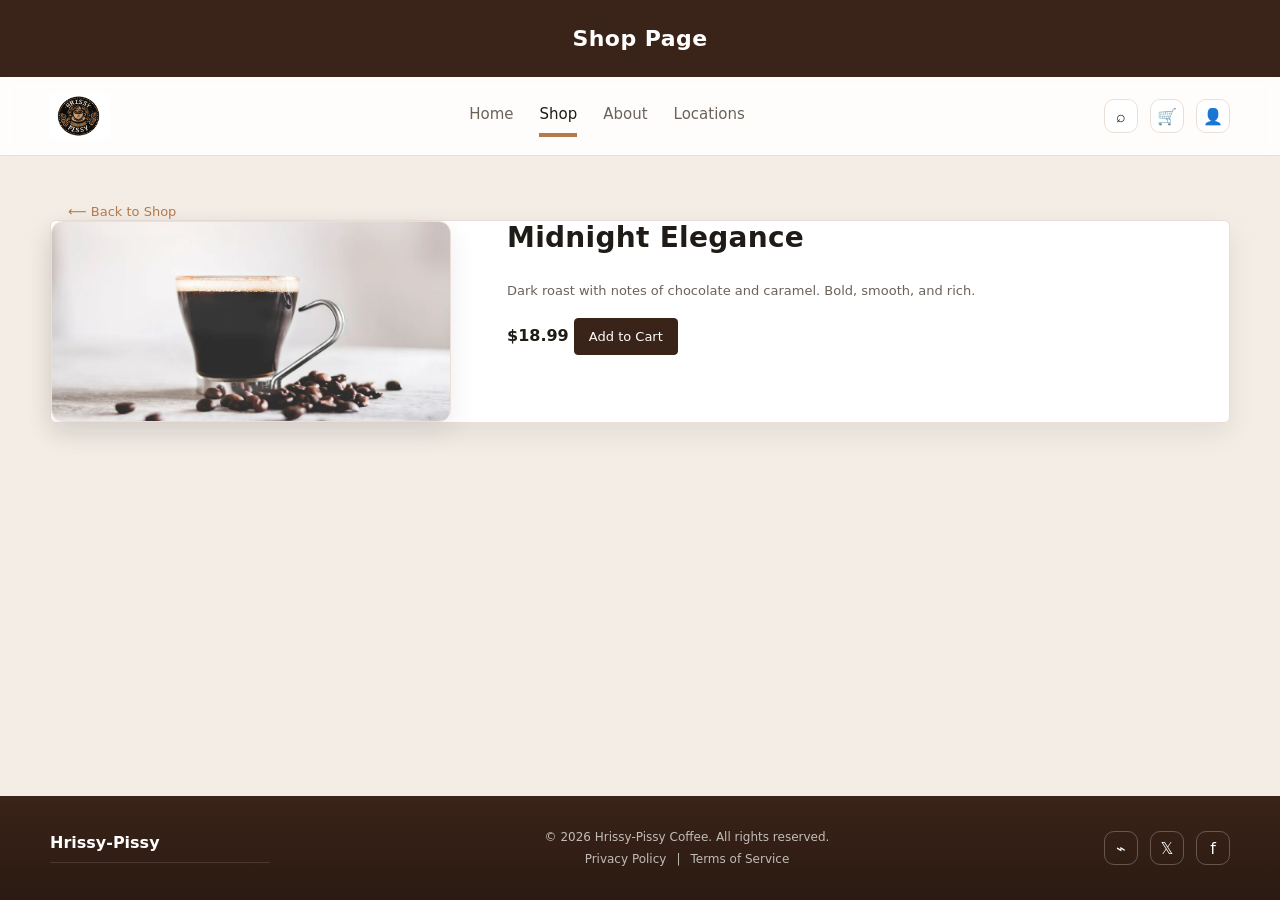
<file: templates/product.html>
<!doctype html>
<html lang="en">

<head>
  <title>Hrissy-Pissy • Product</title>
  <meta charset="utf-8" />
  <meta name="viewport" content="width=device-width, initial-scale=1" />
  <link rel="stylesheet" href="/static/CSS/styles.css" />
</head>

<body data-page="product">
  <div class="page-banner" aria-hidden="true">
    <div class="container">Shop Page</div>
  </div>

  <header class="topbar">
    <div class="container nav">
      <a class="brand" href="/">
        <img class="logo" src="/static/Pictures/logo.png" alt="Hrissy-Pissy Logo" />
      </a>

      <nav class="navlinks">
        <a href="/">Home</a>
        <a href="/menu" class="active">Shop</a>
        <a href="/about">About</a>
        <a href="/service">Locations</a>
      </nav>

      <div class="navicons">
        <a class="iconbtn" href="/menu">⌕</a>
        <a class="iconbtn" href="/cart">🛒</a>
        <button class="iconbtn" id="userBtn" aria-label="User">👤</button>
      </div>

      <div class="user-panel" id="userPanel">
        <!-- LOGIN -->
        <div class="login-form">
          <h3>Login</h3>
          <form class="form" onsubmit="return false">
            <input type="email" id="loginEmail" placeholder="Email" required />
            <input type="password" id="loginPassword" placeholder="Password" required />
            <button id="loginSubmit" class="btn btn-primary btn-block" type="button">Login</button>
            <p id="loginError" class="error-msg"></p>
          </form>
          <div class="user-divider"></div>
          <div class="switch-link" id="switchToSignup">
            Don't have an account? Sign up
          </div>
        </div>

        <!-- SIGNUP -->
        <div class="signup-form">
          <h3>Sign Up</h3>
          <form class="form" onsubmit="return false">
            <input type="text" id="signupUsername" placeholder="Name" required />
            <input type="email" id="signupEmail" placeholder="Email" required />
            <input type="password" id="signupPassword" placeholder="Password" required />
            <button id="signupSubmit" class="btn btn-primary btn-block" type="button">Create Account</button>
            <p id="signupError" class="error-msg"></p>
          </form>
          <div class="user-divider"></div>
          <div class="switch-link" id="switchToLogin">
            Already have an account? Login
          </div>
        </div>
      </div>
    </div>
  </header>

  <main class="section-alt" style="padding: 34px 0 0">
    <div class="container">
      <a class="continue" href="/menu">⟵ Back to Shop</a>

      <div class="product-page card-soft">
        <div class="product-page-media">
          <img id="product-image" src="" alt="" />
        </div>

        <div class="product-page-info">
          <h1 class="page-h1" id="product-name"></h1>
          <p class="prose" id="product-desc" style="max-width: none"></p>

          <div class="product-page-buy">
            <strong class="product-page-price" id="product-price"></strong>
            <button class="btn btn-primary add-to-cart" id="add-to-cart" data-name="" data-price="">
              Add to Cart
            </button>
          </div>
        </div>
      </div>
    </div>
  </main>

  <footer class="footer">
    <div class="container footer-inner">
      <div class="footer-left">
        <div class="footer-brand">Hrissy-Pissy</div>
        <div class="footer-line"></div>
      </div>

      <div class="footer-center">
        <div class="footer-muted">
          © 2026 Hrissy-Pissy Coffee. All rights reserved.
        </div>
        <div class="footer-links">
          <a href="#">Privacy Policy</a>
          <span>|</span>
          <a href="#">Terms of Service</a>
        </div>
      </div>

      <div class="footer-right">
        <a class="social" href="#">⌁</a>
        <a class="social" href="#">𝕏</a>
        <a class="social" href="#">f</a>
      </div>
    </div>
  </footer>

  <script src="/static/JS/product.js"></script>
</body>

</html>
</file>
<file: static/CSS/styles.css>
:root{
  --bg:#f7f2ec;
  --bg-alt:#f3ede6;
  --ink:#1f1b16;
  --muted:#6b625a;
  --card:#ffffff;
  --line:#eadfd6;
  --brown:#3a2318;
  --brown-2:#2a1a12;
  --accent:#b57a4b;
  --radius:12px;
  --shadow:0 10px 28px rgba(31,27,22,.08);
}

*{box-sizing:border-box}
html,body{height:100%}
body {
  margin: 0;
  min-height: 100%; /* Ensures the body is at least as tall as the screen */
  display: flex;
  flex-direction: column;
  font-family: ui-sans-serif, system-ui, -apple-system, Segoe UI, Roboto, Helvetica, Arial;
  color: var(--ink);
  background: var(--bg);
}

main {
  flex: 1; 
}


img{max-width:100%; display:block}
a{color:inherit; text-decoration:none}
button{font:inherit}
input,textarea{font:inherit}

.container{
  width:min(1180px, calc(100% - 64px));
  margin:0 auto;
}
@media (max-width: 640px){
  .container{width:calc(100% - 32px)}
}

.page-banner{
  background:var(--brown);
  color:#fff;
  text-align:center;
  padding:26px 0;
  font-weight:700;
  letter-spacing:.02em;
  font-size:22px;
}

/* Header / nav */
.topbar{
  background:rgba(255,255,255,.85);
  border-bottom:1px solid var(--line);
  backdrop-filter: blur(6px);
  position: relative;
  z-index: 400; 
}
.nav{
  display:flex;
  align-items:center;
  justify-content:space-between;
  gap:24px;
  padding:16px 0;
  position: relative;
}
.brand{
  display:flex;
  align-items:center;
  gap:12px;
  font-weight:700;
}
.brand .logo{
  width:60px;
  height:46px;
  /* border-radius:50%; */
  background:var(--brown);
  color:#fff;
  display:grid;
  place-items:center;
  font-size:12px;
}
.brand-name{font-size:16px; letter-spacing:.2px}

.navlinks{
  display:flex;
  align-items:center;
  gap:26px;
  color:var(--muted);
  font-size:15px;
}
.navlinks a{
  padding:10px 0;
  border-bottom:4px solid transparent;
}
.navlinks a:hover{color:var(--ink)}
.navlinks a.active{color:var(--ink); border-bottom-color:var(--accent)}

.navicons{display:flex; align-items:center; gap:12px}
.iconbtn{
  width:34px;
  height:34px;
  border-radius:10px;
  border:1px solid var(--line);
  background:#fff;
  display:grid;
  place-items:center;
  color:var(--ink);
}
.iconbtn:hover{background:rgba(181,122,75,.08); border-color:rgba(181,122,75,.35)}

@media (max-width: 900px){
  .nav{flex-wrap:wrap; justify-content:center}
  .navlinks{flex-wrap:wrap; justify-content:center}
}

/* Sections */
.section-block{padding:56px 0}
.section-white{background:#fff}
.section-alt{background:var(--bg-alt)}

.center{text-align:center}
.muted{color:var(--muted)}

.section-icon{
  width:34px;
  height:34px;
  margin:0 auto 10px;
  display:grid;
  place-items:center;
  color:var(--accent);
  font-size:22px;
}

.section-title{
  margin:0;
  font-size:22px;
  letter-spacing:.01em;
}

.prose{max-width:760px; margin:18px auto 0; color:var(--muted); font-size:13px; line-height:1.85}
.prose p{margin:0 0 12px}

/* Hero banner */
.hero-banner{
  margin:14px 0 0;
  border-radius:14px;
  overflow:hidden;
  border:1px solid var(--line);
  background:#ddd;
  position:relative;
   z-index: 1;
}
.hero-banner img{
  width:100%;
  height:420px;
  object-fit:cover;
  filter:saturate(.95);
  transition: filter .35s ease;
}
.hero-banner:hover img{
  filter: blur(6px) saturate(.95) brightness(.85);
}
.hero-short img{height:500px}

.hero-overlay{
  position:absolute;
  inset:0;
  display:flex;
  align-items:center;
  justify-content:center;
  flex-direction:column;
  gap:10px;
  text-align:center;
  padding:32px;
  color:#fff;
  background:linear-gradient(90deg, rgba(0,0,0,.40), rgba(0,0,0,.18));
  opacity: 0;
  pointer-events: none;
  transition: opacity .35s ease;
}
.hero-banner:hover .hero-overlay{
  opacity: 1;
  pointer-events: auto;
}
.hero-overlay h1{margin:0; font-size:44px; letter-spacing:.01em}
.hero-overlay p{margin:0; font-size:13px; color:rgba(255,255,255,.85)}
.hero-left{align-items:flex-start; text-align:left}

@media (max-width: 640px){
  .hero-overlay h1{font-size:32px}
  .hero-banner img{height:360px}
}

/* Buttons / links */
.btn{
  display:inline-flex;
  align-items:center;
  justify-content:center;
  gap:8px;
  border-radius:4px;
  border:1px solid transparent;
  padding:10px 14px;
  font-size:13px;
  cursor:pointer;
  background:#fff;
}
.btn-primary{
  background:var(--brown);
  border-color:var(--brown);
  color:#fff;
  margin-bottom: 4px;
}
.btn-primary:hover{background:var(--brown-2); border-color:var(--brown-2)}
.btn-block{width:100%}
.btn-sm{padding:8px 12px; font-size:12px; border-radius:4px; background:var(--brown); color:#fff}
.btn-sm:hover{background:var(--brown-2)}

.text-link{color:var(--accent); font-size:12px}
.text-link:hover{text-decoration:underline}

/* Collection cards (Home) */
.collection-grid{
  margin-top:26px;
  display:grid;
  grid-template-columns:repeat(3, 1fr);
  gap:22px;
}
@media (max-width: 900px){
  .collection-grid{grid-template-columns:1fr}
}
.product-card{
  background:var(--card);
  border:1px solid var(--line);
  border-radius:8px;
  box-shadow:var(--shadow);
  overflow:hidden;
}
.product-img{height:170px; width:100%; object-fit:cover}
.product-body{padding:16px}
.product-body h3{margin:0 0 6px; font-size:14px}
.product-body p{margin:0 0 12px; color:var(--muted); font-size:12px; line-height:1.6}


.product-page {
  display: flex;
  align-items: flex-start;
  gap: 50px;
  margin-bottom: 6x;
}

.product-page-media {
  flex: 0 0 400px; /* fixed image width */
}

.product-page-media img {
  width: 100%;
  border-radius: var(--radius);
  border: 1px solid var(--line);
  box-shadow: var(--shadow);
}

.product-page-info {
  flex: 1;
  padding-left: 6px;
  
}

.product-page-info h1 {
  margin-top: 0;
  font-size: 28px;
}
.product-page-info h3 {
  font-size: 22px;
  margin: 16px 0;
  color: var(--brown);
}

.product-page-info > * {
  margin-bottom: 16px;
}

.product-page-info p {
  line-height: 1.7;
}

/* Mobile layout */
@media (max-width: 900px) {
  .product-page {
    flex-direction: column;
  }

  .product-page-media {
    flex: unset;
    width: 100%;
  }
}
/* Visit section panels */
.visit-grid{
  margin-top:26px;
  display:grid;
  grid-template-columns:1fr 1fr;
  gap:22px;
  align-items:start;
}
@media (max-width: 900px){
  .visit-grid{grid-template-columns:1fr}
}
.panel{
  background:var(--bg-alt);
  border:1px solid var(--line);
  border-radius:6px;
  padding:18px;
}
.panel h3{margin:0 0 12px; font-size:14px}

.icon-list{margin:0; padding:0; list-style:none; color:var(--muted); font-size:12px; line-height:1.65}
.icon-list li{display:flex; gap:10px; margin:0 0 10px}
.icon-list li span{color:var(--accent)}
.icon-list.compact li{margin-bottom:8px}

.form{display:flex; flex-direction:column; gap:10px}
.form input,
.form textarea{
  width:100%;
  border:1px solid #d8ccc2;
  border-radius:3px;
  padding:10px 12px;
  background:#fff;
}
.form textarea{resize:vertical; min-height:110px}
.form input:focus,
.form textarea:focus{outline:2px solid rgba(181,122,75,.22); border-color:rgba(181,122,75,.45)}

.sr-only{
  position:absolute;
  width:1px;
  height:1px;
  padding:0;
  margin:-1px;
  overflow:hidden;
  clip:rect(0,0,0,0);
  white-space:nowrap;
  border:0;
}

/* About: features */
.features{
  margin-top:22px;
  display:grid;
  grid-template-columns:repeat(4, 1fr);
  gap:22px;
  text-align:center;
}
@media (max-width: 1000px){
  .features{grid-template-columns:repeat(2, 1fr)}
}
@media (max-width: 640px){
  .features{grid-template-columns:1fr}
}
.feature-icon{color:var(--accent); font-size:22px; margin-bottom:8px}
.feature h3{margin:0 0 6px; font-size:15px}
.feature p{margin:0; color:var(--muted); font-size:14px; line-height:1.6}

/* About: split */
.split{
  display:grid;
  grid-template-columns: 420px 1fr;
  gap:34px;
  align-items:center;
}
@media (max-width: 900px){
  .split{grid-template-columns:1fr}
}
.split-media img{
  width:100%;
  border-radius:12px;
  border:1px solid var(--line);
  box-shadow:var(--shadow);
}
.caps{margin:0 0 10px; font-size:32px; letter-spacing:.02em}
.lead{margin:0; font-size:16px; line-height:1.85; font-weight:700; color:#1a1411}

/* Reviews */
.review-grid{
  margin-top:24px;
  display:grid;
  grid-template-columns:repeat(3, 1fr);
  gap:22px;
}
@media (max-width: 900px){
  .review-grid{grid-template-columns:1fr}
}
.review-card{
  background:#fff;
  border:1px solid var(--line);
  border-radius:6px;
  padding:16px;
  box-shadow:var(--shadow);
}
.review-head{display:flex; gap:12px; align-items:center; margin-bottom:10px}
.avatar{width:34px; height:34px; border-radius:50%; background:linear-gradient(135deg, #d8ccc2, #f7f2ec); border:1px solid var(--line)}
.review-name{font-weight:700; font-size:12px}
.review-date{color:var(--muted); font-size:11px}
.stars{color:#d7a330; font-size:12px; margin-bottom:8px}
.review-card p{margin:0; color:var(--muted); font-size:12px; line-height:1.7}

/* Shop */
.page-h1{margin:0 0 26px; font-size:28px; letter-spacing:.01em}

.shop-layout{
  display:grid;
  grid-template-columns: 280px 1fr;
  gap:22px;
}
@media (max-width: 1000px){
  .shop-layout{grid-template-columns:1fr}
}

.card-soft{
  background:#fff;
  border:1px solid var(--line);
  border-radius:6px;
  box-shadow:var(--shadow);
  margin-bottom: 6px;
}

.sidebar{padding:18px}
.sidebar-title{margin:0 0 14px; font-size:16px}
.sidebar-links{display:flex; flex-direction:column; gap:10px}
.pill{
  padding:10px 12px;
  border-radius:6px;
  color:var(--ink);
  background:transparent;
}
.pill:hover{background:rgba(181,122,75,.08)}
.pill.active{background:var(--brown); color:#fff}

.products{
  display:grid;
  grid-template-columns:repeat(3, 1fr);
  gap:22px;
}
@media (max-width: 1100px){
  .products{grid-template-columns:repeat(2, 1fr)}
}
@media (max-width: 640px){
  .products{grid-template-columns:1fr}
}

.product-tile{
  background:#fff;
  border:1px solid var(--line);
  border-radius:8px;
  overflow:hidden;
  box-shadow:var(--shadow);
}
.product-tile img{height:170px; width:100%; object-fit:cover}
.tile-body{padding:14px}
.tile-body h3{margin:0 0 6px; font-size:14px}
.tile-body p{margin:0 0 12px; color:var(--muted); font-size:12px; line-height:1.6}
.tile-bottom{display:flex; align-items:center; justify-content:space-between; gap:12px}
.tile-bottom strong{font-size:13px}

/* Locations */
.location-card{
  margin-top:26px;
  display:grid;
  grid-template-columns: 1.1fr 1fr;
  gap:0;
  background:#fff;
  border:1px solid var(--line);
  border-radius:10px;
  overflow:hidden;
  box-shadow:var(--shadow);
}
.location-media img{width:100%; height:100%; min-height:250px; object-fit:cover}
.location-info{padding:18px}
.location-info h2{margin:0 0 12px; font-size:16px}
.amenities{display:flex; flex-wrap:wrap; gap:8px; margin:12px 0 14px}
.amenity{
  padding:6px 10px;
  border-radius:999px;
  background:rgba(107,98,90,.10);
  color:#2a1a12;
  font-size:11px;
  border:1px solid rgba(234,223,214,.9);
}
@media (max-width: 900px){
  .location-card{grid-template-columns:1fr}
  .location-media img{min-height:220px}
}

/* Cart */
.cart-layout{
  margin-top:24px;
  display:grid;
  grid-template-columns: 2fr 1fr;
  gap:22px;
  align-items:start;
}
@media (max-width: 1000px){
  .cart-layout{grid-template-columns:1fr}
}

.card-soft-head{
  padding:18px;
  font-weight:700;
  border-bottom:1px solid var(--line);
}

.cart-card{padding-bottom:16px}
.cart-rows{padding:6px 18px 0}
.cart-row{
  display:flex;
  align-items:flex-start;
  justify-content:space-between;
  gap:18px;
  padding:18px 0;
}
.cart-item{min-width:0}
.cart-name{font-weight:700; font-size:13px; margin-bottom:6px}
.cart-sub{color:var(--muted); font-size:12px; margin-bottom:12px}

.qty{
  display:inline-flex;
  align-items:center;
  border:1px solid #d8ccc2;
  border-radius:3px;
  overflow:hidden;
  background:#fff;
}
.qty button{
  width:34px;
  height:32px;
  border:0;
  background:#fff;
  cursor:pointer;
}
.qty button:hover{background:rgba(181,122,75,.08)}
.qty span{width:34px; text-align:center; font-size:12px}

.cart-right{text-align:right; display:flex; flex-direction:column; gap:12px; align-items:flex-end}
.line-total{font-weight:700; font-size:13px}
.trash{
  width:34px;
  height:34px;
  border-radius:6px;
  border:1px solid #d8ccc2;
  background:#fff;
  cursor:pointer;
}
.trash:hover{border-color:#e8b8b8; background:#fff5f5}

.divider{height:1px; background:var(--line)}

.continue{
  display:inline-flex;
  gap:10px;
  align-items:center;
  color:var(--accent);
  font-size:13px;
  padding:14px 18px 0;
}
.continue:hover{text-decoration:underline}

.summary-card .summary-body{padding:18px}
.sum-row{display:flex; justify-content:space-between; color:var(--muted); font-size:13px; padding:8px 0}
.sum-total{display:flex; justify-content:space-between; padding:10px 0 18px}

/* Footer */
.footer{
  background:linear-gradient(180deg, var(--brown), var(--brown-2));
  color:#fff;
  padding:34px 0;
}
.footer-inner{
  display:flex;
  align-items:center;
  justify-content:space-between;
  gap:18px;
  flex-wrap:wrap;
}
.footer-brand{font-weight:700}
.footer-line{height:1px; width:220px; background:rgba(255,255,255,.12); margin-top:10px}
.footer-center{text-align:center}
.footer-muted{color:rgba(255,255,255,.70); font-size:12px}
.footer-links{margin-top:8px; display:flex; gap:10px; justify-content:center; color:rgba(255,255,255,.70); font-size:12px}
.footer-links a:hover{color:#fff}

.footer-right{display:flex; gap:12px}
.social{
  width:34px;
  height:34px;
  border-radius:10px;
  border:1px solid rgba(255,255,255,.25);
  display:grid;
  place-items:center;
  color:#fff;
}
.social:hover{background:rgba(255,255,255,.08)}



/* Products column wrapper */
.products-area {
  display: flex;
  flex-direction: column;
}

/* SEARCH BAR */
.shop-search {
  max-width: 480px;
  margin-bottom: 24px;
  position: relative;
}

.shop-search input {
  width: 100%;
  padding: 12px 14px;
  border-radius: 8px;
  border: 1px solid var(--line);
  font-size: 14px;
  background: #fff;
  transition: all .2s ease;
}

.shop-search input:focus {
  outline: none;
  border-color: var(--accent);
  box-shadow: 0 0 0 3px rgba(181,122,75,.15);
}

#productSearchCount {
  position: absolute;
  right: 14px;
  top: 50%;
  transform: translateY(-50%);
  font-size: 12px;
  color: var(--muted);
}

.no-products {
  display: none;
  padding: 40px 0;
  text-align: center;
  font-size: 14px;
  color: var(--muted);
}

.highlight {
  background: rgba(181,122,75,.2);
  border-radius: 3px;
  padding: 0 2px;
}


.video-wrapper {
  position: relative;
  width: 100%;
  aspect-ratio: 16 / 9;
  overflow: hidden;
  border-radius: 12px;
}

.video-wrapper video {
  width: 100%;
  height: 100%;
  object-fit: cover;
}

.promo-video {
  margin-top: 30px;
  display: flex;
  justify-content: center;
}

.promo-video .video-wrapper {
  width: 100%;
  max-width: 860px;
}

/* =========================
   LOGIN PANEL (IMPROVED)
========================= */

/* make navicons the anchor */
.navicons {
  position: relative;
}

/* panel */
.user-panel {
  position: absolute;
  top: calc(100% + 8px);
  right: 0;
  width: 300px;
  background: #fff;
  border: 1px solid var(--line);
  border-radius: 14px;
  box-shadow: 0 20px 48px rgba(31,27,22,.13);
  padding: 24px;
  z-index: 300;
  opacity: 0;
  transform: translateY(-6px) scale(.98);
  pointer-events: none;
  transition: opacity .2s ease, transform .2s ease;
}
.user-panel.open {
  opacity: 1;
  transform: translateY(0) scale(1);
  pointer-events: auto;
}
.user-panel h3 {
  margin: 0 0 16px;
  font-size: 15px;
  font-weight: 700;
  color: var(--brown);
}
.user-panel .form { gap: 10px; }
.user-panel .form input {
  font-size: 13px;
  padding: 10px 12px;
  border-radius: 7px;
  border: 1px solid #d8ccc2;
  background: var(--bg);
  transition: border-color .15s, box-shadow .15s;
}
.user-panel .form input:focus {
  outline: none;
  border-color: var(--accent);
  box-shadow: 0 0 0 3px rgba(181,122,75,.14);
  background: #fff;
}
.user-panel .form input::placeholder { color: #b8aca2; }
.signup-form { display: none; }
.user-panel.signup-mode .login-form { display: none; }
.user-panel.signup-mode .signup-form { display: block; }
.user-divider { height: 1px; background: var(--line); margin: 16px 0 12px; }
.switch-link { font-size: 12px; text-align: center; cursor: pointer; color: var(--accent); }
.switch-link:hover { text-decoration: underline; }
#userBtn.active { background: var(--brown); color: #fff; border-color: var(--brown); }

.error-msg {
    color: #e53e3e;
    font-size: 0.82rem;
    display: block;
    margin-top: 2px;
    min-height: 1em;
}
</file>
